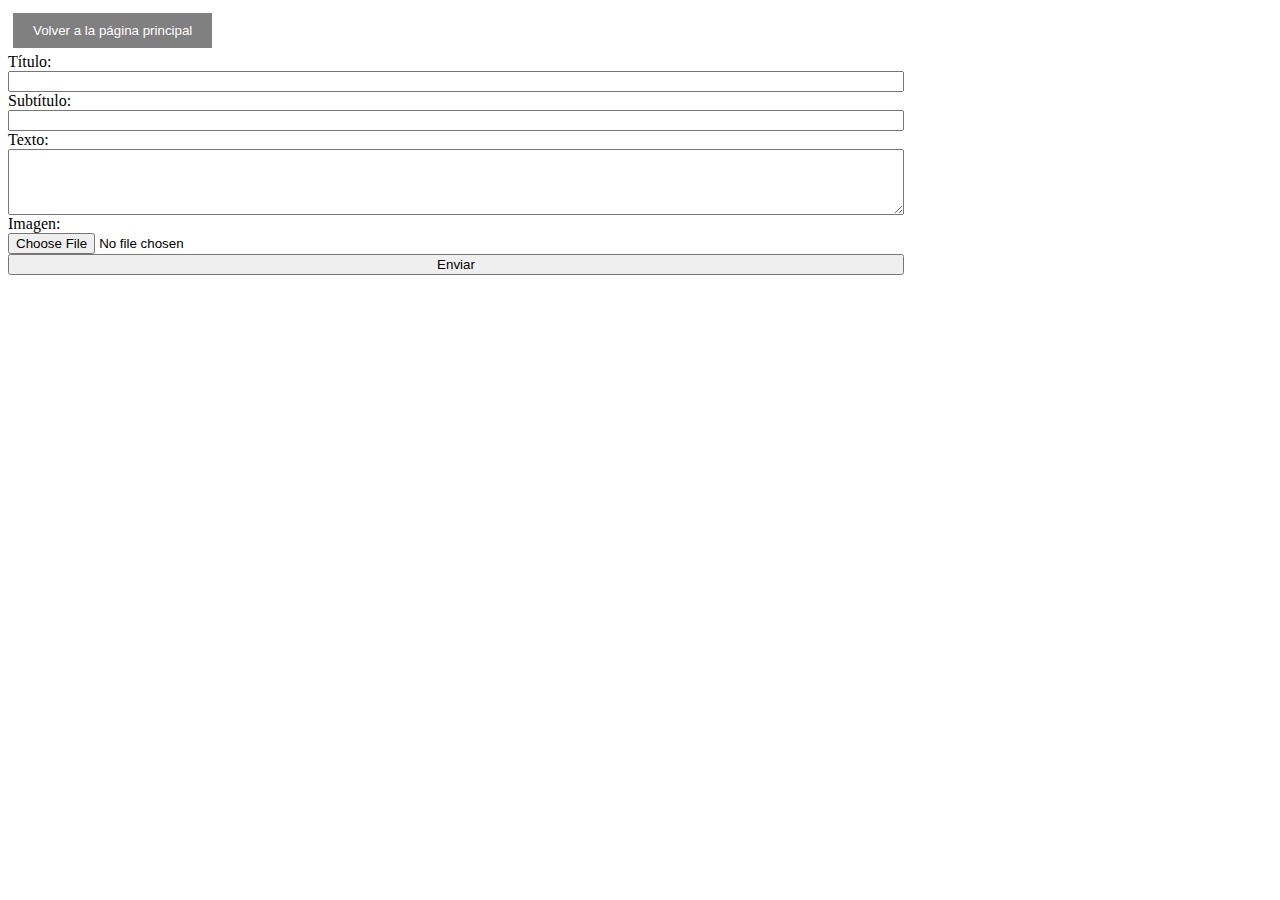
<file: Article/nuevo_articulo.html>
<!DOCTYPE html>
<html>
<head>
    <meta charset="utf-8">
    <title>Editar Párrafos</title>
    <link rel="stylesheet" type="text/css" href="style.css">
</head>
<body>

<button class="back-button" onclick="volverAPaginaPrincipal()">Volver a la página principal</button>
<form class="form" action="procesar_formulario.php" method="post" enctype="multipart/form-data">
    <!-- Título -->
    <label for="titulo">Título:</label>
    <input type="text" id="titulo" name="titulo" required>

    <!-- Subtítulo -->
    <label for="subtitulo">Subtítulo:</label>
    <input type="text" id="subtitulo" name="subtitulo" required>

    <!-- Área de Texto -->
    <label for="texto">Texto:</label>
    <textarea id="texto" name="texto" rows="4" cols="50" required></textarea>

    <!-- Imagen -->
    <label for="imagen">Imagen:</label>
    <input type="file" id="imagen" name="imagen" accept="image/*" required>

    <input type="submit" value="Enviar">
</form>
<script>
    function volverAPaginaPrincipal() {
        window.location.href = "index.html"; // Cambia "index.php" al nombre de tu página principal
    }
</script>

</body>
</html>
</file>
<file: Article/style.css>
a{
    text-decoration: none;
}

.logo{
    margin-right: auto;
}

.label{
    border-radius: 5px;
    background: var(--secondary-100, #F4F4F5);
    display: flex;
    padding: 8px 8px 8px 16px;
    align-items: center;
    gap: 12px;
    flex-shrink: 0;
    border: transparent;
}

.search{
    border-radius: 5px;
    background: var(--secondary-100, #F4F4F5);
    display: flex;
    padding: 8px 8px 8px 16px;
    align-items: center;
    gap: 12px;
    flex-shrink: 0;
    border: transparent;
    margin-left: 2.5%;
}

.caja_menu{
    display: flex;
    justify-content: center;
    align-items: center;
    width: 70%;
    margin: 0 auto;
}

.boton_menu{
    background: transparent;
    border: transparent;
    color: var(--secondary-600, #3B3C4A);
    font-family: Poppins;
    font-size: 16px;
    font-style: normal;
    font-weight: 400;
    margin-right: 50px;
}

.caja_menu_inferior{
    display: grid;
    background: #F6F6F7;
}

.footer_flex{
    display: flex;
    align-items: center;
    justify-content: flex-end;
    margin-right: 15%;
}

.logo_footer{
    margin-left: 15%;
}

.texto_footer{
    color: #000;
    font-feature-settings: 'calt' off;
    font-family: Poppins;
    font-size: 14px;
    font-style: normal;
    font-weight: 400;
    margin-left: 15%;
}

.boton_footer{
    background: transparent;
    border: transparent;
    color: #3B3C4A;
    text-align: center;
    font-feature-settings: 'calt' off;
    font-family: Poppins;
    font-size: 14px;
    font-style: normal;
    font-weight: 400;
}


.caja_articulo{
    display: grid;
    width: 70%;
    margin: auto;
    justify-content: center;
}

.titulo
{
    color: black;
    font-family: Poppins;
    font-size: 36px;
    font-style: normal;
    font-weight: 600;
    width: 70%;
    margin-top: 5%;
}
.fechas{
    color: grey;
    font-family: Poppins;
    font-size: 20px;
    font-style: normal;
    font-weight: 400;
    margin: 0;
}
.img{
    border-radius: 12px;
    display: block;
    font-family: Poppins;
    margin: 5% auto 5%;
}

.articulos{
    color: #292929;
    font-family: Poppins;
    font-size: 20px;
    font-style: normal;
    font-weight: 400;
}

.titulo_articulo{
    color: #000;
    font-family: Poppins;
    font-size: 24px;
    font-style: normal;
    font-weight: 600;
}

.subtitulo_articulos{
    color: #292929;
    font-family: Poppins;
    font-size: 20px;
    font-style: normal;
    font-weight: 400;
    font-weight: bold;
    padding-left: 5%;
}

.cajita{
    width: 80%;
    height: 10%;
    background: rgba(0, 0, 0, 0.05);
    border-radius: 8px;
    margin-bottom: 18px;
}
.cajita_peque{
    width: 80%;
    height: 10%;
    border-radius: 8px;
    margin-bottom: 18px;
    display: flex;
    justify-content: flex-end;

}

.cajita_peque > div {
    background: rgba(0, 0, 0, 0.05);
    width: 80%;
    height: 100%;

}

.horizontal {
    border-bottom: 2px solid black;
    margin-bottom: 10%;
    justify-content: center;
}
.caja_blanca {
    width: 80%;
    height: 10%;
    background: white;
    border-radius: 8px; border: 1px #E9EBF0 solid;
    display: flex;
    justify-content:right;
}

.edit-button {
    background-color: 	#808080;
    color: white;
    padding: 10px 20px;
    border: none;
    cursor: pointer;
    margin: 5px;
}


.add-button {
    background-color: 	#808080;
    color: white;
    padding: 10px 20px;
    border: none;
    cursor: pointer;
    margin: 5px;
}

.back-button {
    background-color: 	#808080;
    color: white;
    padding: 10px 20px;
    border: none;
    cursor: pointer;
    margin: 5px;
}
.form{
    display:grid;
    width:70vw;
}

.sidebar {
    height: 100%;
    width: 0;
    position: fixed;
    top: 0;
    left: 0;
    background-color: #333;
    padding-top: 60px;
}

.titulo_comments{
    color: #111;
    font-family: Poppins;
    font-size: 40px;
    font-style: normal;
    font-weight: 500;
}
</file>
